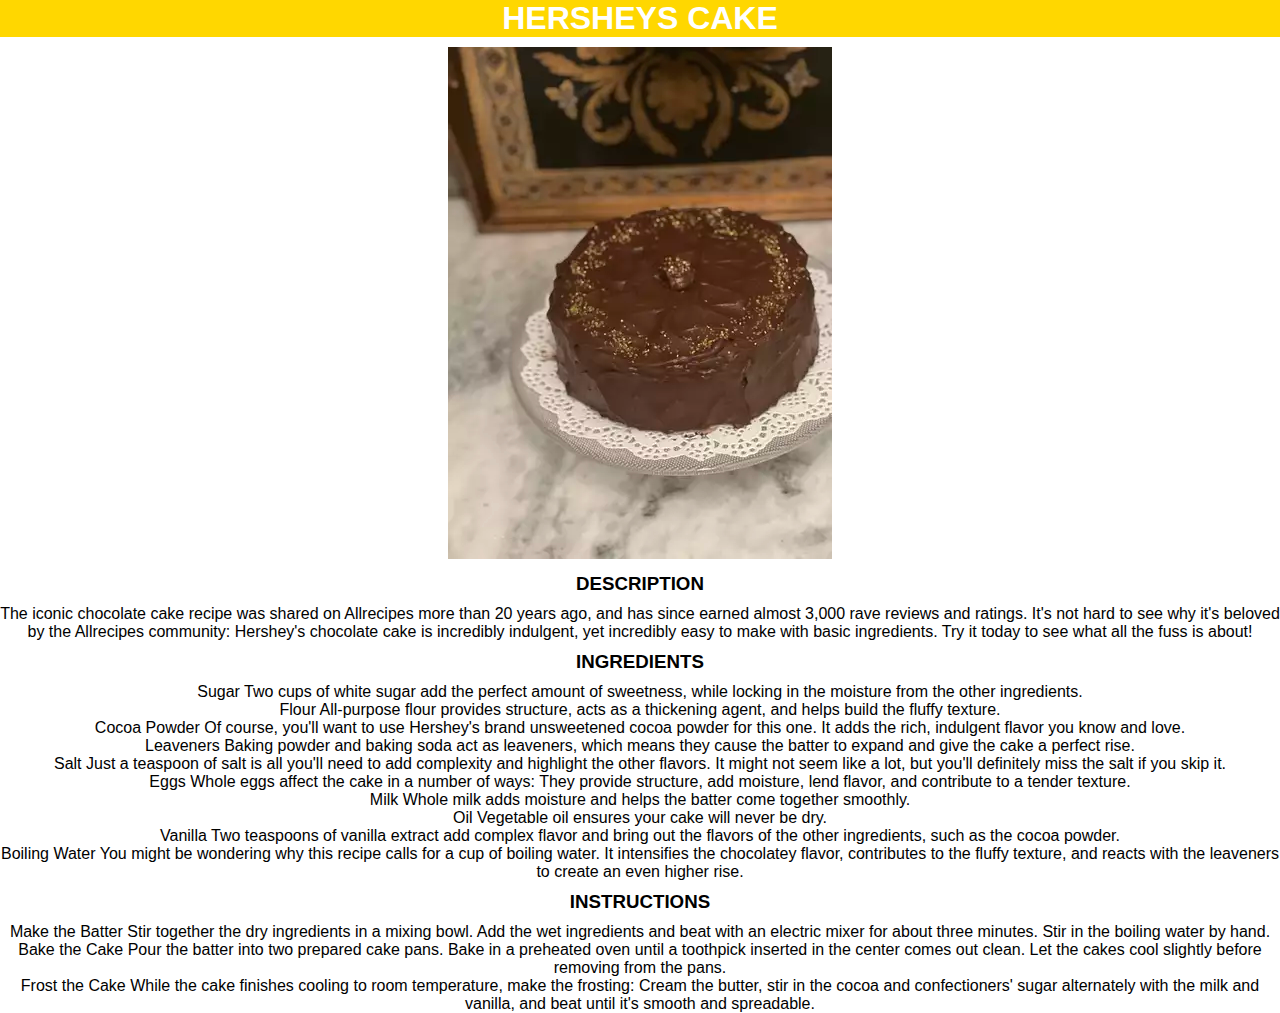
<file: recipes/cake.html>
<!DOCTYPE html>
<html lang="en">
  <head>
    <meta charset="UTF-8" />
    <meta http-equiv="X-UA-Compatible" content="IE=edge" />
    <link rel="preconnect" href="https://fonts.googleapis.com" />
    <link rel="preconnect" href="https://fonts.gstatic.com" crossorigin />
    <link rel="stylesheet" href="styles.css" />
    <meta name="viewport" content="width=device-width, initial-scale=1.0" />
    <title>Hersheys Chocolate Cake</title>
  </head>
  <body>
    <h1>Hersheys Cake</h1>
    <img
      src="./hersheysCake.webp"
      alt="Chocolate Cake displayed at the table"
    />
    <h3>Description</h3>
    <p>
      The iconic chocolate cake recipe was shared on Allrecipes more than 20
      years ago, and has since earned almost 3,000 rave reviews and ratings.
      It's not hard to see why it's beloved by the Allrecipes community:
      Hershey's chocolate cake is incredibly indulgent, yet incredibly easy to
      make with basic ingredients. Try it today to see what all the fuss is
      about!
    </p>
    <h3>Ingredients</h3>
    <ul>
      <li>
        Sugar Two cups of white sugar add the perfect amount of sweetness, while
        locking in the moisture from the other ingredients.
      </li>
      <li>
        Flour All-purpose flour provides structure, acts as a thickening agent,
        and helps build the fluffy texture.
      </li>
      <li>
        Cocoa Powder Of course, you'll want to use Hershey's brand unsweetened
        cocoa powder for this one. It adds the rich, indulgent flavor you know
        and love.
      </li>
      <li>
        Leaveners Baking powder and baking soda act as leaveners, which means
        they cause the batter to expand and give the cake a perfect rise.
      </li>
      <li>
        Salt Just a teaspoon of salt is all you'll need to add complexity and
        highlight the other flavors. It might not seem like a lot, but you'll
        definitely miss the salt if you skip it.
      </li>
      <li>
        Eggs Whole eggs affect the cake in a number of ways: They provide
        structure, add moisture, lend flavor, and contribute to a tender
        texture.
      </li>
      <li>
        Milk Whole milk adds moisture and helps the batter come together
        smoothly.
      </li>
      <li>Oil Vegetable oil ensures your cake will never be dry.</li>
      <li>
        Vanilla Two teaspoons of vanilla extract add complex flavor and bring
        out the flavors of the other ingredients, such as the cocoa powder.
      </li>
      <li>
        Boiling Water You might be wondering why this recipe calls for a cup of
        boiling water. It intensifies the chocolatey flavor, contributes to the
        fluffy texture, and reacts with the leaveners to create an even higher
        rise.
      </li>
    </ul>
    <h3>instructions</h3>
    <ol>
      <li>
        Make the Batter Stir together the dry ingredients in a mixing bowl. Add
        the wet ingredients and beat with an electric mixer for about three
        minutes. Stir in the boiling water by hand.
      </li>
      <li>
        Bake the Cake Pour the batter into two prepared cake pans. Bake in a
        preheated oven until a toothpick inserted in the center comes out clean.
        Let the cakes cool slightly before removing from the pans.
      </li>
      <li>
        Frost the Cake While the cake finishes cooling to room temperature, make
        the frosting: Cream the butter, stir in the cocoa and confectioners'
        sugar alternately with the milk and vanilla, and beat until it's smooth
        and spreadable.
      </li>
    </ol>
  </body>
</html>
</file>
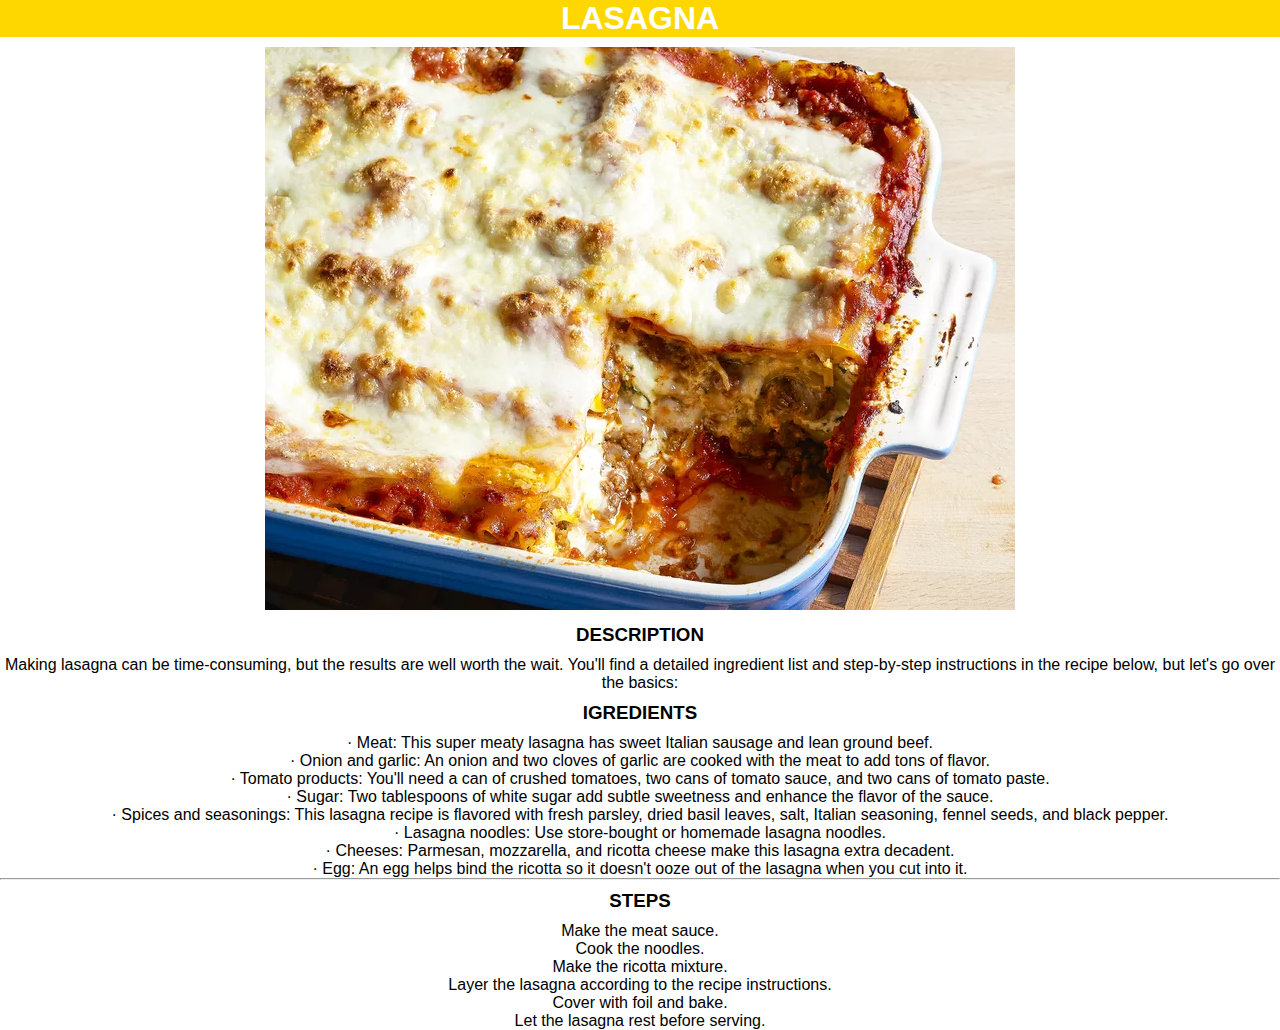
<file: recipes/lasagna.html>
<!DOCTYPE html>
<html lang="en">
  <head>
    <meta charset="UTF-8" />
    <meta http-equiv="X-UA-Compatible" content="IE=edge" />
    <link rel="preconnect" href="https://fonts.googleapis.com" />
    <link rel="preconnect" href="https://fonts.gstatic.com" crossorigin />
    <link rel="stylesheet" href="styles.css" />
    <meta name="viewport" content="width=device-width, initial-scale=1.0" />
    <title>Lasagna Recipe</title>
  </head>
  <body>
    <h1>Lasagna</h1>
    <img src="lasagna.webp" alt="Lasagna" />
    <h3>Description</h3>
    <p>
      Making lasagna can be time-consuming, but the results are well worth the
      wait. You'll find a detailed ingredient list and step-by-step instructions
      in the recipe below, but let's go over the basics:
    </p>
    <h3>Igredients</h3>
    <ul>
      <li>
        · Meat: This super meaty lasagna has sweet Italian sausage and lean
        ground beef.
      </li>
      <li>
        · Onion and garlic: An onion and two cloves of garlic are cooked with
        the meat to add tons of flavor.
      </li>
      <li>
        · Tomato products: You'll need a can of crushed tomatoes, two cans of
        tomato sauce, and two cans of tomato paste.
      </li>
      <li>
        · Sugar: Two tablespoons of white sugar add subtle sweetness and enhance
        the flavor of the sauce.
      </li>
      <li>
        · Spices and seasonings: This lasagna recipe is flavored with fresh
        parsley, dried basil leaves, salt, Italian seasoning, fennel seeds, and
        black pepper.
      </li>
      <li>· Lasagna noodles: Use store-bought or homemade lasagna noodles.</li>
      <li>
        · Cheeses: Parmesan, mozzarella, and ricotta cheese make this lasagna
        extra decadent.
      </li>
      <li>
        · Egg: An egg helps bind the ricotta so it doesn't ooze out of the
        lasagna when you cut into it.
      </li>
    </ul>
    <hr />
    <h3>Steps</h3>
    <ol>
      <li>Make the meat sauce.</li>
      <li>Cook the noodles.</li>
      <li>Make the ricotta mixture.</li>
      <li>Layer the lasagna according to the recipe instructions.</li>
      <li>Cover with foil and bake.</li>
      <li>Let the lasagna rest before serving.</li>
    </ol>
  </body>
</html>
</file>
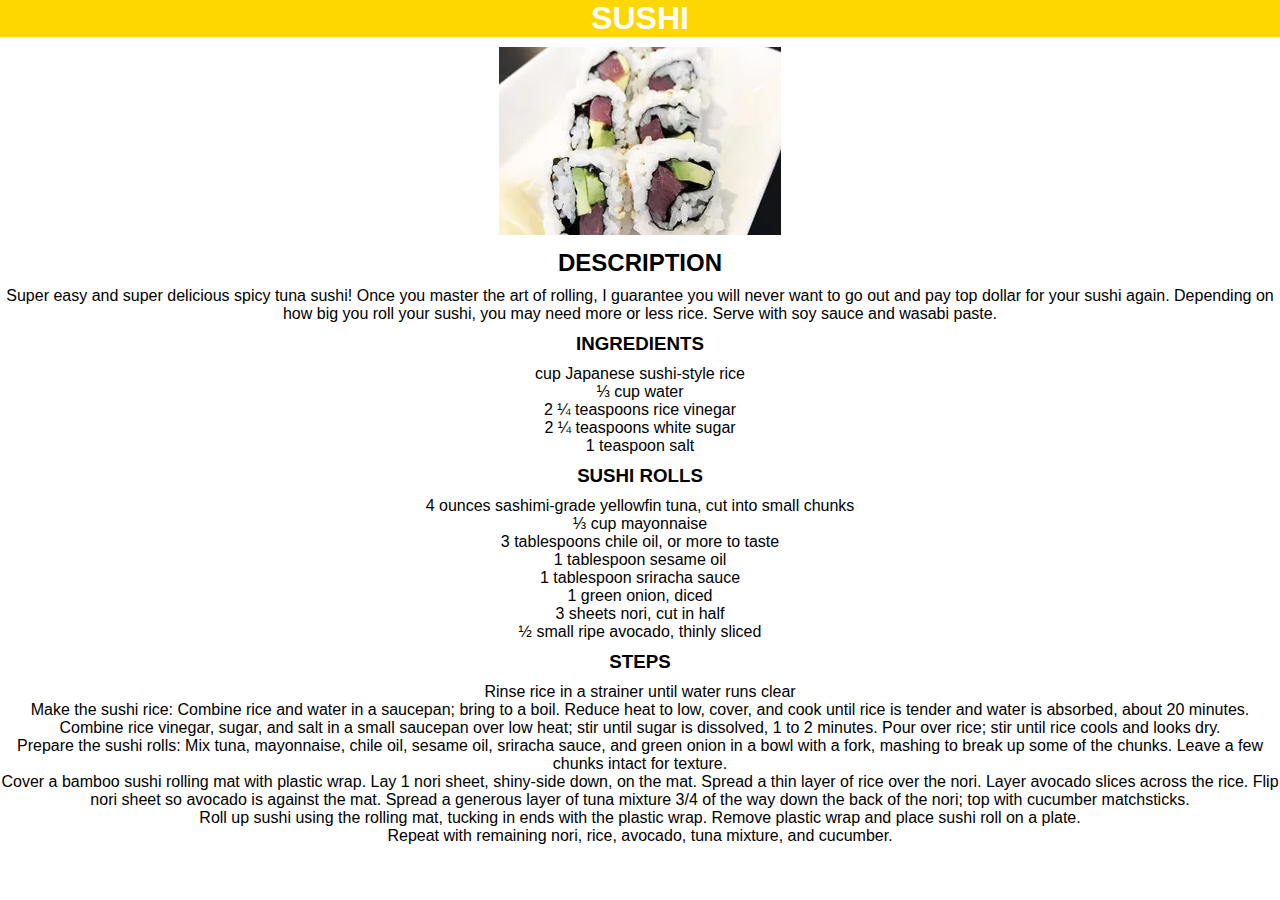
<file: recipes/sushi.html>
<!DOCTYPE html>
<html lang="en">
  <head>
    <meta charset="UTF-8" />
    <meta http-equiv="X-UA-Compatible" content="IE=edge" />
    <meta name="viewport" content="width=device-width, initial-scale=1.0" />
    <link rel="preconnect" href="https://fonts.googleapis.com" />
    <link rel="preconnect" href="https://fonts.gstatic.com" crossorigin />
    <link rel="stylesheet" href="styles.css" />
    <title>Sushi Recipe</title>
  </head>
  <body>
    <h1>Sushi</h1>
    <img src="sushiRecipe.webp" alt="Sushi" />
    <h2>Description</h2>
    <p>
      Super easy and super delicious spicy tuna sushi! Once you master the art
      of rolling, I guarantee you will never want to go out and pay top dollar
      for your sushi again. Depending on how big you roll your sushi, you may
      need more or less rice. Serve with soy sauce and wasabi paste.
    </p>
    <h3>Ingredients</h3>
    <ul>
      <li>cup Japanese sushi-style rice</li>
      <li>⅓ cup water</li>
      <li>2 ¼ teaspoons rice vinegar</li>
      <li>2 ¼ teaspoons white sugar</li>
      <li>1 teaspoon salt</li>
    </ul>
    <h3>Sushi Rolls</h3>
    <ul>
      <li>4 ounces sashimi-grade yellowfin tuna, cut into small chunks</li>
      <li>⅓ cup mayonnaise</li>
      <li>3 tablespoons chile oil, or more to taste</li>
      <li>1 tablespoon sesame oil</li>
      <li>1 tablespoon sriracha sauce</li>
      <li>1 green onion, diced</li>
      <li>3 sheets nori, cut in half</li>
      <li>½ small ripe avocado, thinly sliced</li>
    </ul>
    <h3>Steps</h3>
    <ol>
      <li>Rinse rice in a strainer until water runs clear</li>
      <li>
        Make the sushi rice: Combine rice and water in a saucepan; bring to a
        boil. Reduce heat to low, cover, and cook until rice is tender and water
        is absorbed, about 20 minutes.
      </li>
      <li>
        Combine rice vinegar, sugar, and salt in a small saucepan over low heat;
        stir until sugar is dissolved, 1 to 2 minutes. Pour over rice; stir
        until rice cools and looks dry.
      </li>
      <li>
        Prepare the sushi rolls: Mix tuna, mayonnaise, chile oil, sesame oil,
        sriracha sauce, and green onion in a bowl with a fork, mashing to break
        up some of the chunks. Leave a few chunks intact for texture.
      </li>
      <li>
        Cover a bamboo sushi rolling mat with plastic wrap. Lay 1 nori sheet,
        shiny-side down, on the mat. Spread a thin layer of rice over the nori.
        Layer avocado slices across the rice. Flip nori sheet so avocado is
        against the mat. Spread a generous layer of tuna mixture 3/4 of the way
        down the back of the nori; top with cucumber matchsticks.
      </li>
      <li>
        Roll up sushi using the rolling mat, tucking in ends with the plastic
        wrap. Remove plastic wrap and place sushi roll on a plate.
      </li>
      <li>
        Repeat with remaining nori, rice, avocado, tuna mixture, and cucumber.
      </li>
    </ol>
  </body>
</html>
</file>
<file: recipes/styles.css>
* {
  margin: 0;
  padding: 0;
  font-family: "Chakra Petch", sans-serif;
  font-family: "Roboto Condensed", sans-serif;
}
body {
  text-align: center;
}
h1 {
  background-color: #ffd700;
  color: #fff;
  text-transform: uppercase;
  margin-bottom: 10px;
}

h2,
h3 {
  margin: 10px;
  text-transform: uppercase;
}
</file>
